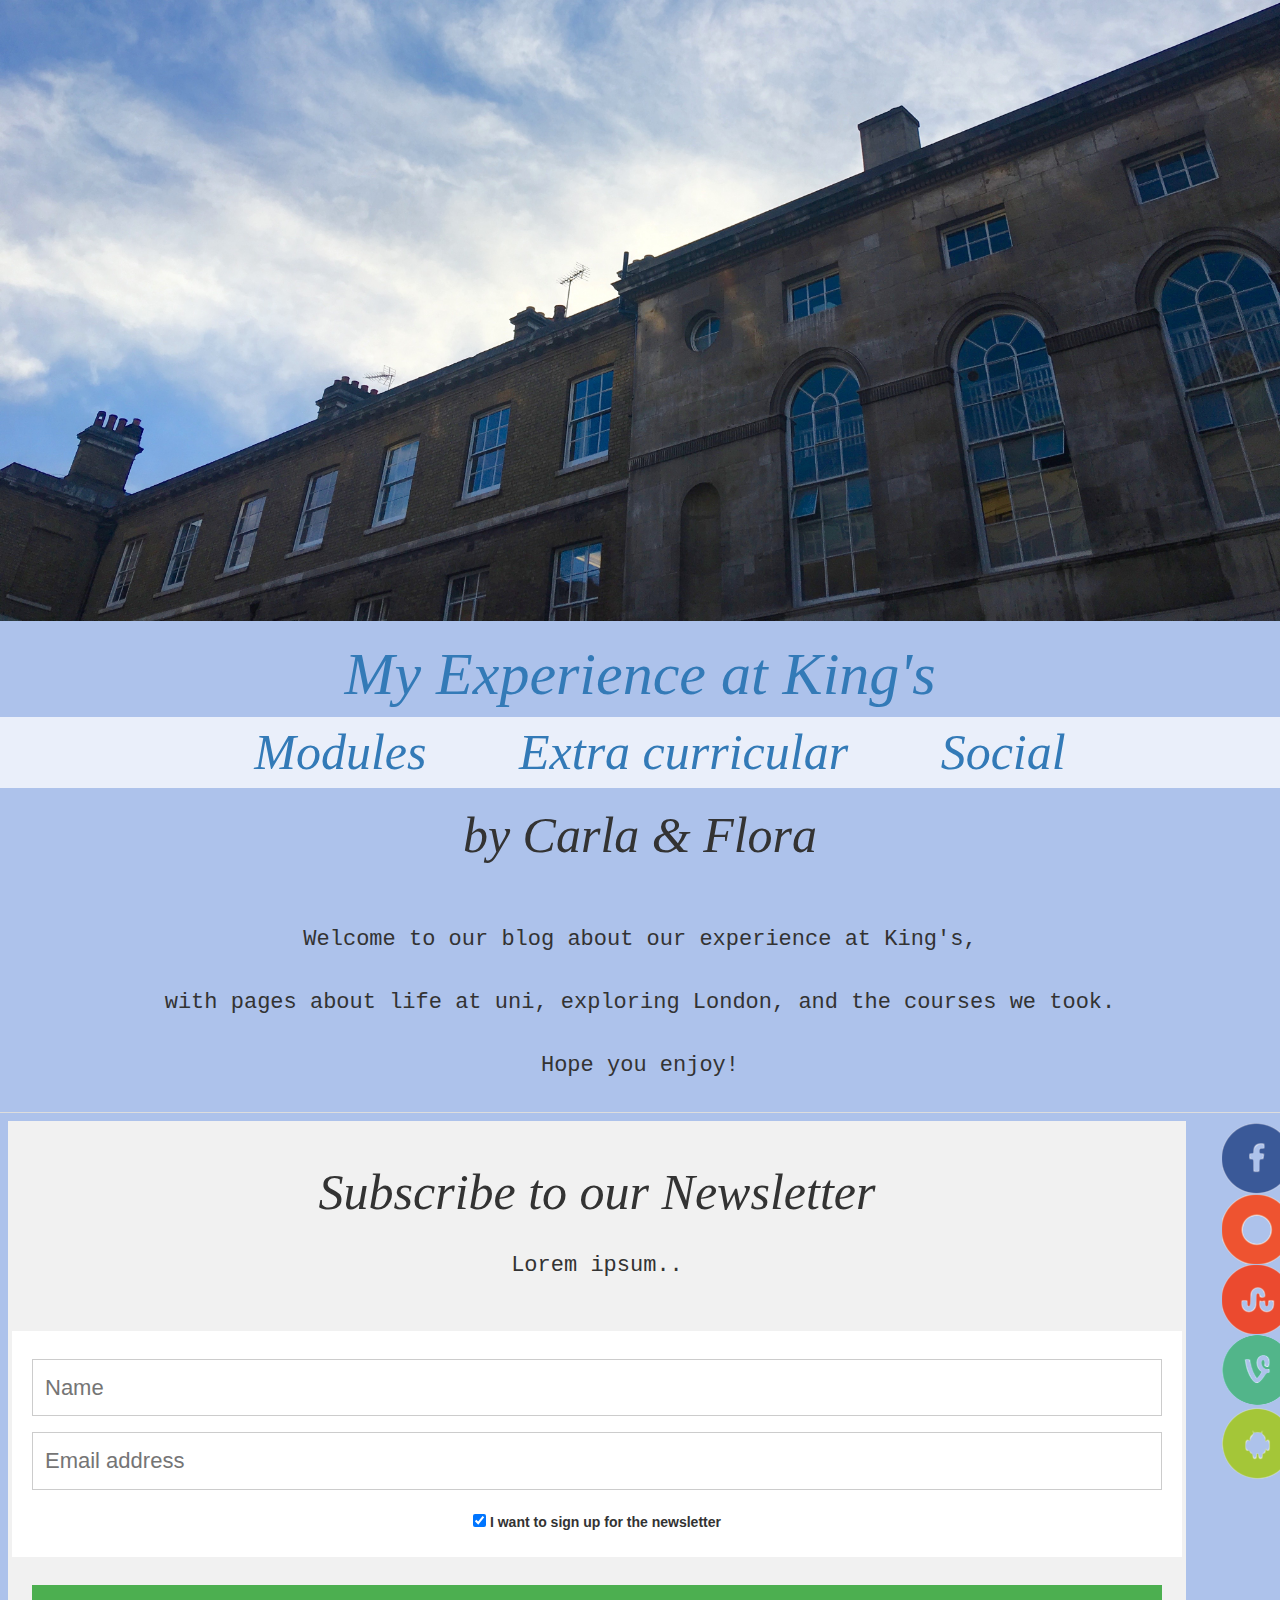
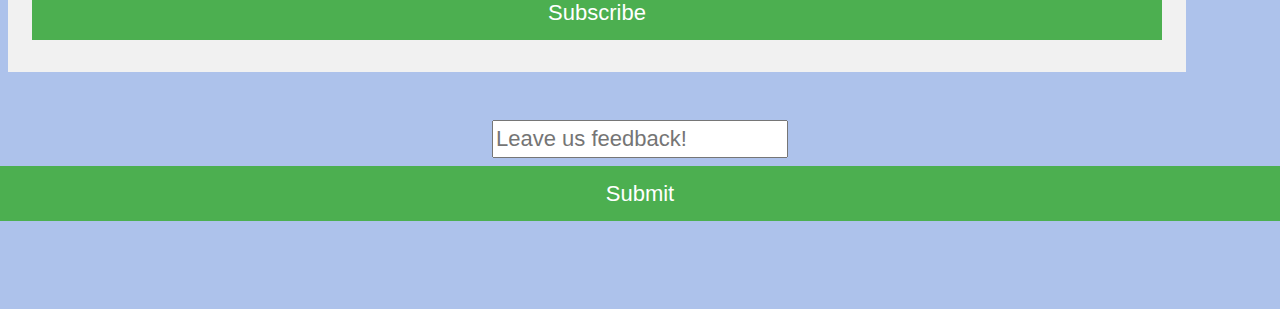
<file: index.html>
<!DOCTYPE html>
<html>
<meta name="viewport" content="width=device-width, initial-scale=1.0">
<head>
  <link href="css/bootstrap.css" rel="stylesheet">
  <meta name="viewpoint" content="width=device-width, initial-scale=1.0">
<link rel="stylesheet" type="text/css" href="style.css">
</head>
<!--This is the title/main section -->
<body>
<header>
  <title> King's Experience </title>
  <img src="kings_pic_new.jpg" class="img-responsive">
  <h1> <a href="index.html"> My Experience at King's </a></h1>
  <ul>
    <li><a href="index2.html"> Modules </a></li>
    <li><a href="#"> Extra curricular </a></li>
    <li> <a href="#"> Social </a></li>
  </ul>
</header>
<h2> by Carla & Flora </h2>
<p> <br> Welcome to our blog about our experience at King's, </br>
  <br>with pages about life at uni, exploring London, and the courses we took.</br>
  <br>Hope you enjoy! </br></p>
<!--Social media buttons and newsletter put in a table so that they can go side by side-->
<table class="table">
  <tbody>
    <tr>
      <td>
        <form action="action_page.php">
          <div class="container">
            <h2>Subscribe to our Newsletter</h2>
            <p>Lorem ipsum..</p>
          </div>
          <div class="container" style="background-color:white">
            <input type="text" placeholder="Name" name="name" required>
            <input type="text" placeholder="Email address" name="mail" required>
            <label>
            <input type="checkbox" checked="checked" name="subscribe"> I want to sign up for the newsletter
            </label>
          </div>
          <div class="container">
            <input type="submit" value="Subscribe">
          </div>
        </form>
      </td>
      <td>
        <a href="https://www.facebook.com" class="fa fa"><img src="fa-facebook.png"></a>
        <a href="https://i.pinimg.com/736x/aa/60/dd/aa60ddc462b8e3a8335de2fa4c4489bb.jpg" class="fa fa"><img src="fa-robot.png"></a>
        <a href="https://i.pinimg.com/736x/ed/75/3d/ed753def6f47204f289b2a2a8824c02d.jpg" class="fa fa"><img src="fa-worm.png"></a>
        <a href="https://i.pinimg.com/736x/5e/df/5c/5edf5c30a3645310a19d5e7d8ae9178f.jpg" class="fa fa"><img src="fa-squig.png"></a>
        <a href="https://i.pinimg.com/736x/81/51/3b/81513ba95760eb0c54d4c9065e83c270--baby-donkeys-farmy.jpg" class="fa fa"><img src="fa-robot2.png"></a>
      </td>
    </tr>
  </tbody>
</table>
<!-- Feedback -->
<div>
<br><input type="comment" placeholder="Leave us feedback!">
<input type="submit"></br>
</div>
</body>
</html>
</file>
<file: style.css>
header {
  text-align: center;
}
li {
  display: inline;
  padding: 0px 40px 0px 40px;
  font-family: Gabriola;
  font-style: italic;
}
body {
    background-color: #adc2eb;
}
ul {
  font-size: 50px;
  background: #eaeffa;
}
h1 {
  font-size: 60px;
  font-family: Impact;
  font-style: italic;
  text-align: center;
}
h2 {
  font-size: 50px;
  text-align: center;
  font-family: Gabriola;
  font-style: italic;
  padding-top: 0px;
}
p {
  text-align: center;
  font-size: 22px;
  font-family:Courier;
  padding: 20px 20px 20px 20px
}
div {
  text-align: center;
  padding-bottom: 80px;
}
input {
  font-size: 22px;
}
form {
    border: 4px solid #f1f1f1;
}
.container {
    padding: 20px;
    background-color: #f1f1f1;
}
input[type=text], input[type=submit] {
    width: 100%;
    padding: 12px;
    margin: 8px 0;
    display: inline-block;
    border: 1px solid #ccc;
    box-sizing: border-box;
}
input[type=checkbox] {
    margin-top: 16px;
}
input[type=submit] {
    background-color: #4CAF50;
    color: white;
    border: none;
}
input[type=submit]:hover {
    opacity: 0.8;
}
.fa {
  padding: 20px;
  font-size: 30px;
  width: 30px;
  text-align: center;
  text-decoration: none;
  border-radius: 50%;
}
.fa:hover {
  opacity:0.7;
}
.table {
  width: 100%;
}
</file>
